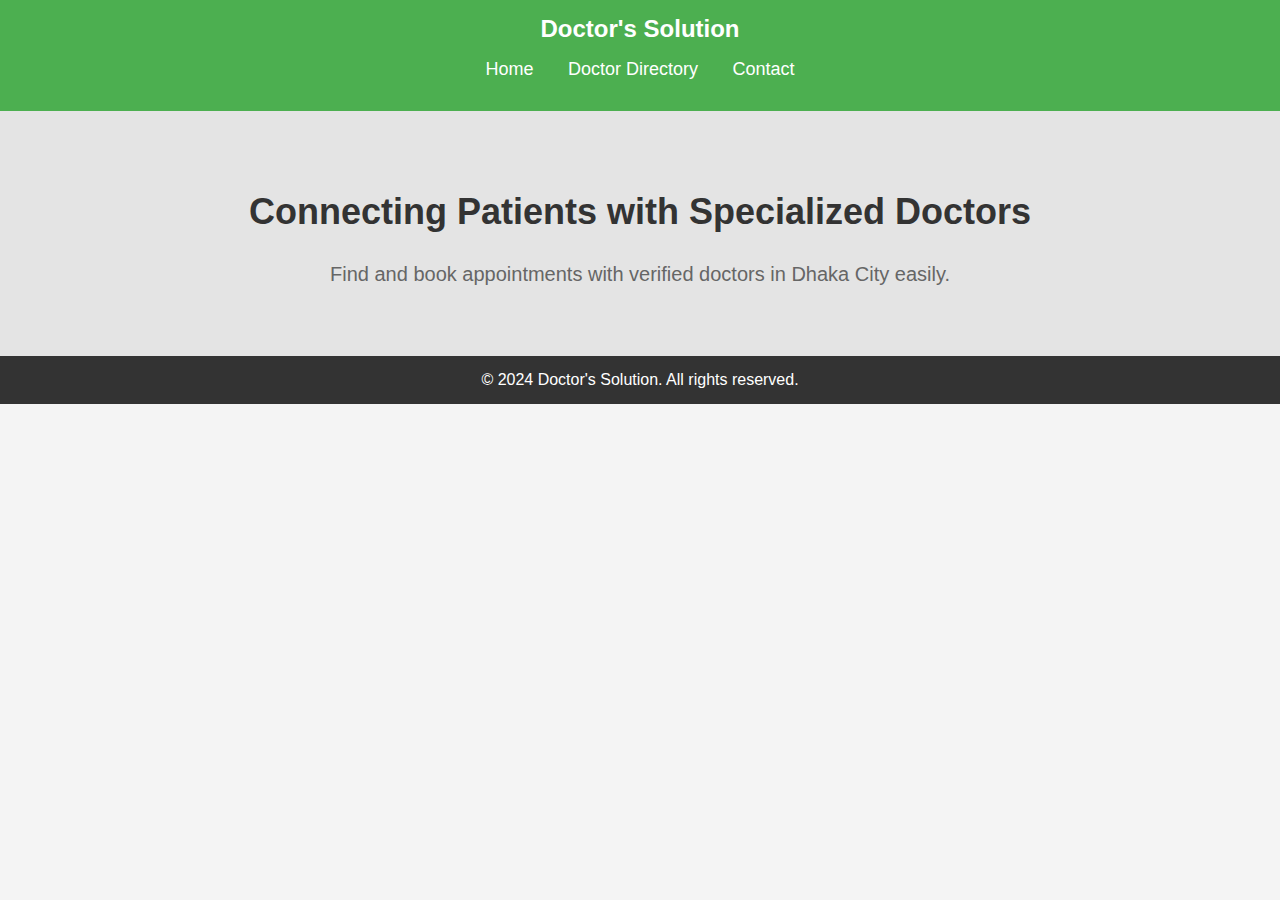
<file: index.html>
<!DOCTYPE html>
<html lang="en">
<head>
    <meta charset="UTF-8">
    <meta name="viewport" content="width=device-width, initial-scale=1.0">
    <title>Doctor's Solution</title>
    <link rel="stylesheet" href="style.css">
</head>
<body>
    <header>
        <div class="logo">
            <h1>Doctor's Solution</h1>
        </div>
        <nav>
            <ul>
                <li><a href="index.html">Home</a></li>
                <li><a href="doctors.html">Doctor Directory</a></li>
                <li><a href="contact.html">Contact</a></li>
            </ul>
        </nav>
    </header>

    <section class="hero">
        <h2>Connecting Patients with Specialized Doctors</h2>
        <p>Find and book appointments with verified doctors in Dhaka City easily.</p>
    </section>

    <footer>
        <p>&copy; 2024 Doctor's Solution. All rights reserved.</p>
    </footer>
</body>
</html>
</file>
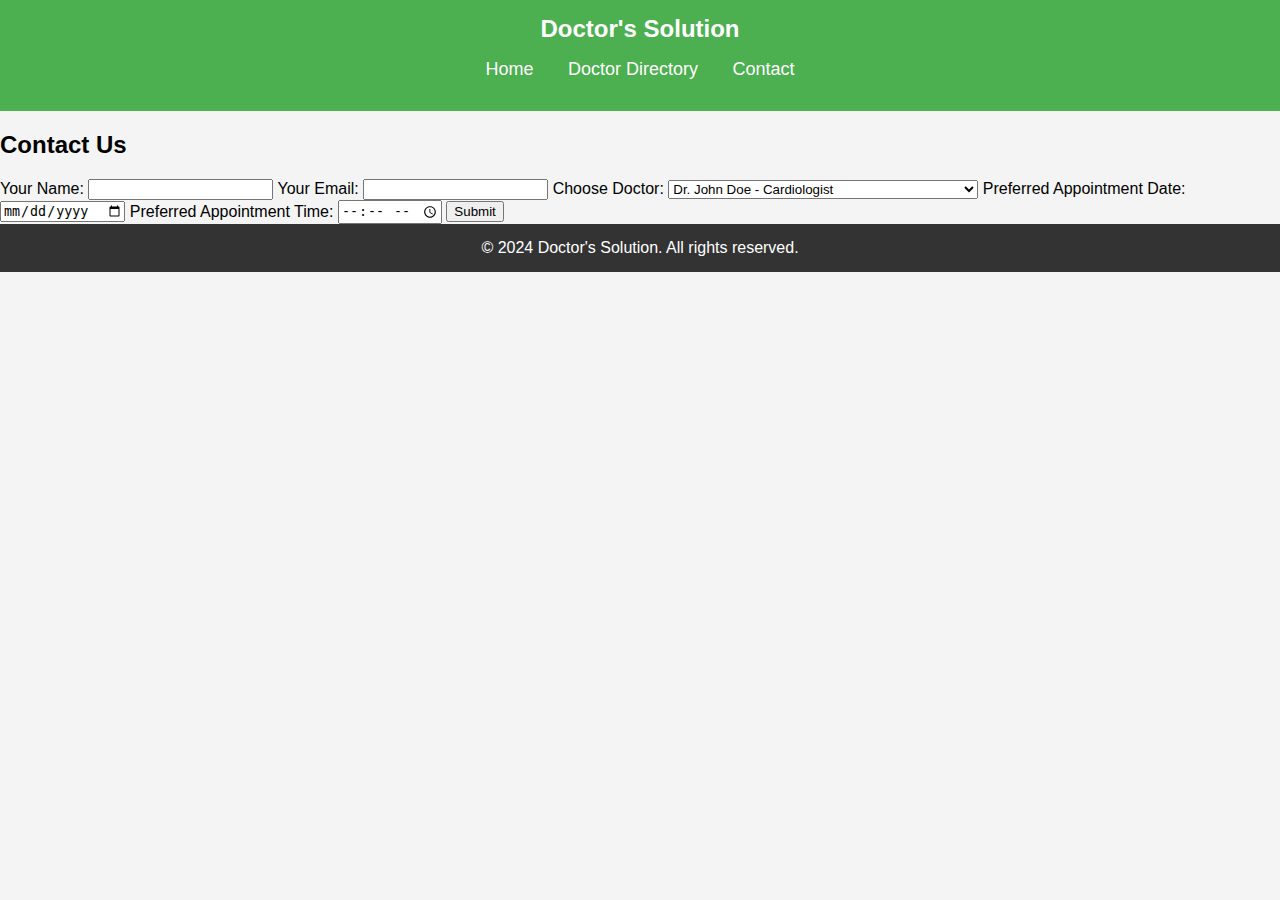
<file: contact.html>
<!DOCTYPE html>
<html lang="en">
<head>
    <meta charset="UTF-8">
    <meta name="viewport" content="width=device-width, initial-scale=1.0">
    <title>Contact</title>
    <link rel="stylesheet" href="style.css">
</head>
<body>
    <header>
        <div class="logo">
            <h1>Doctor's Solution</h1>
        </div>
        <nav>
            <ul>
                <li><a href="index.html">Home</a></li>
                <li><a href="doctors.html">Doctor Directory</a></li>
                <li><a href="contact.html">Contact</a></li>
            </ul>
        </nav>
    </header>

    <section class="contact-form">
        <h2>Contact Us</h2>
        <form action="send_email.php" method="POST">
            <label for="name">Your Name:</label>
            <input type="text" id="name" name="name" required>

            <label for="email">Your Email:</label>
            <input type="email" id="email" name="email" required>

            <label for="doctor">Choose Doctor:</label>
            <select id="doctor" name="doctor" required>
                <option value="Dr. John Doe">Dr. John Doe - Cardiologist</option>
                <option value="Dr. Jane Smith">Dr. Jane Smith - Dermatologist</option>
                <option value="Dr. Mahmudul Hasan">Dr. Mahmudul Hasan - Orthopedic Surgeon</option>
                <option value="Dr. Nusrat Jahan">Dr. Nusrat Jahan - Pediatrician</option>
                <option value="Dr. Ahsanul Islam">Dr. Ahsanul Islam - General Medicine</option>
                <option value="Dr. Fahad Khan">Dr. Fahad Khan - Neurologist</option>
                <option value="Dr. Shamsul Alam">Dr. Shamsul Alam - Gastroenterologist</option>
                <option value="Dr. Sultana Zaman">Dr. Sultana Zaman - Obstetrician & Gynecologist</option>
                <option value="Dr. Md. Rashedul Alam">Dr. Md. Rashedul Alam - Urologist</option>
                <option value="Dr. Tanveer Hasan">Dr. Tanveer Hasan - Ophthalmologist</option>
            </select>

            <label for="date">Preferred Appointment Date:</label>
            <input type="date" id="date" name="date" required>

            <label for="time">Preferred Appointment Time:</label>
            <input type="time" id="time" name="time" required>

            <button type="submit" class="btn">Submit</button>
        </form>
    </section>

    <footer>
        <p>&copy; 2024 Doctor's Solution. All rights reserved.</p>
    </footer>
</body>
</html>
</file>
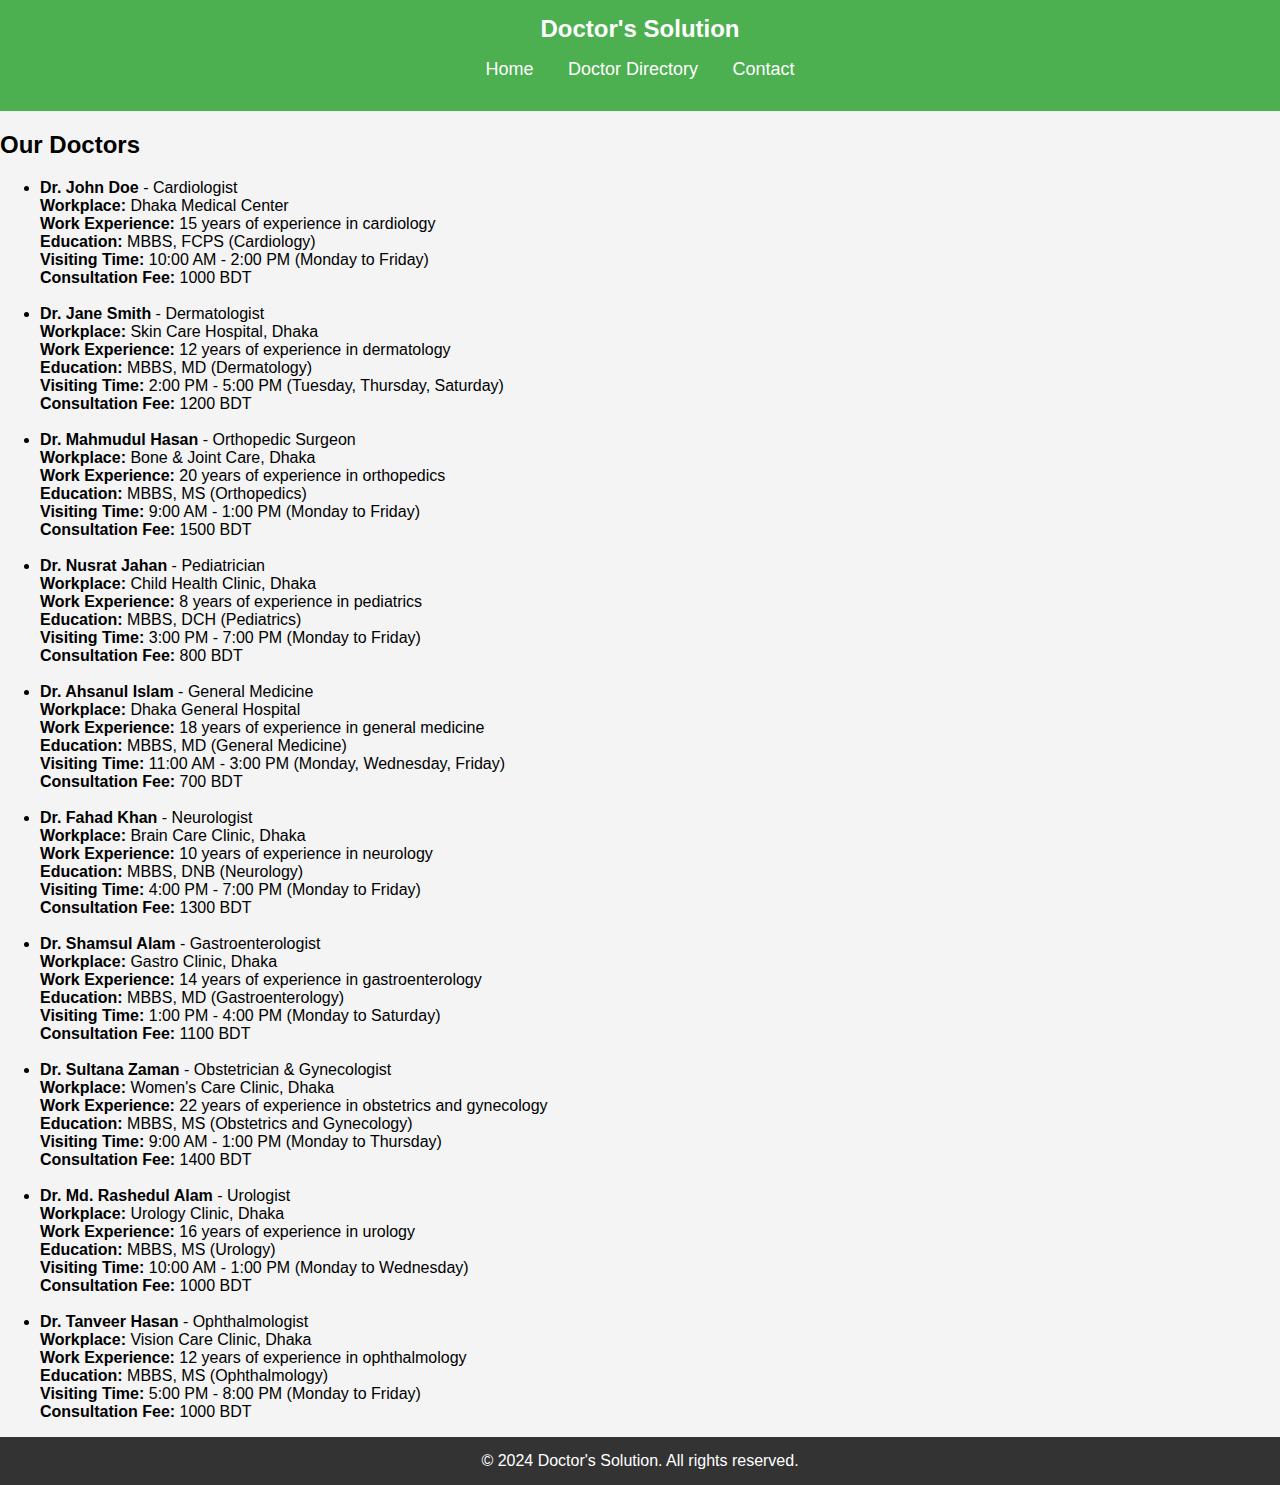
<file: doctors.html>
<!DOCTYPE html>
<html lang="en">
<head>
    <meta charset="UTF-8">
    <meta name="viewport" content="width=device-width, initial-scale=1.0">
    <title>Doctor Directory</title>
    <link rel="stylesheet" href="style.css">
</head>
<body>
    <header>
        <div class="logo">
            <h1>Doctor's Solution</h1>
        </div>
        <nav>
            <ul>
                <li><a href="index.html">Home</a></li>
                <li><a href="doctors.html">Doctor Directory</a></li>
                <li><a href="contact.html">Contact</a></li>
            </ul>
        </nav>
    </header>

    <section class="doctor-directory">
        <h2>Our Doctors</h2>
        <ul>
            <!-- Doctor 1 -->
            <li>
                <strong>Dr. John Doe</strong> - Cardiologist<br>
                <strong>Workplace:</strong> Dhaka Medical Center<br>
                <strong>Work Experience:</strong> 15 years of experience in cardiology<br>
                <strong>Education:</strong> MBBS, FCPS (Cardiology)<br>
                <strong>Visiting Time:</strong> 10:00 AM - 2:00 PM (Monday to Friday)<br>
                <strong>Consultation Fee:</strong> 1000 BDT
            </li><br>
            
            <!-- Doctor 2 -->
            <li>
                <strong>Dr. Jane Smith</strong> - Dermatologist<br>
                <strong>Workplace:</strong> Skin Care Hospital, Dhaka<br>
                <strong>Work Experience:</strong> 12 years of experience in dermatology<br>
                <strong>Education:</strong> MBBS, MD (Dermatology)<br>
                <strong>Visiting Time:</strong> 2:00 PM - 5:00 PM (Tuesday, Thursday, Saturday)<br>
                <strong>Consultation Fee:</strong> 1200 BDT
            </li><br>
            
            <!-- Doctor 3 -->
            <li>
                <strong>Dr. Mahmudul Hasan</strong> - Orthopedic Surgeon<br>
                <strong>Workplace:</strong> Bone & Joint Care, Dhaka<br>
                <strong>Work Experience:</strong> 20 years of experience in orthopedics<br>
                <strong>Education:</strong> MBBS, MS (Orthopedics)<br>
                <strong>Visiting Time:</strong> 9:00 AM - 1:00 PM (Monday to Friday)<br>
                <strong>Consultation Fee:</strong> 1500 BDT
            </li><br>
            
            <!-- Doctor 4 -->
            <li>
                <strong>Dr. Nusrat Jahan</strong> - Pediatrician<br>
                <strong>Workplace:</strong> Child Health Clinic, Dhaka<br>
                <strong>Work Experience:</strong> 8 years of experience in pediatrics<br>
                <strong>Education:</strong> MBBS, DCH (Pediatrics)<br>
                <strong>Visiting Time:</strong> 3:00 PM - 7:00 PM (Monday to Friday)<br>
                <strong>Consultation Fee:</strong> 800 BDT
            </li><br>
            
            <!-- Doctor 5 -->
            <li>
                <strong>Dr. Ahsanul Islam</strong> - General Medicine<br>
                <strong>Workplace:</strong> Dhaka General Hospital<br>
                <strong>Work Experience:</strong> 18 years of experience in general medicine<br>
                <strong>Education:</strong> MBBS, MD (General Medicine)<br>
                <strong>Visiting Time:</strong> 11:00 AM - 3:00 PM (Monday, Wednesday, Friday)<br>
                <strong>Consultation Fee:</strong> 700 BDT
            </li><br>
            
            <!-- Doctor 6 -->
            <li>
                <strong>Dr. Fahad Khan</strong> - Neurologist<br>
                <strong>Workplace:</strong> Brain Care Clinic, Dhaka<br>
                <strong>Work Experience:</strong> 10 years of experience in neurology<br>
                <strong>Education:</strong> MBBS, DNB (Neurology)<br>
                <strong>Visiting Time:</strong> 4:00 PM - 7:00 PM (Monday to Friday)<br>
                <strong>Consultation Fee:</strong> 1300 BDT
            </li><br>
            
            <!-- Doctor 7 -->
            <li>
                <strong>Dr. Shamsul Alam</strong> - Gastroenterologist<br>
                <strong>Workplace:</strong> Gastro Clinic, Dhaka<br>
                <strong>Work Experience:</strong> 14 years of experience in gastroenterology<br>
                <strong>Education:</strong> MBBS, MD (Gastroenterology)<br>
                <strong>Visiting Time:</strong> 1:00 PM - 4:00 PM (Monday to Saturday)<br>
                <strong>Consultation Fee:</strong> 1100 BDT
            </li><br>
            
            <!-- Doctor 8 -->
            <li>
                <strong>Dr. Sultana Zaman</strong> - Obstetrician & Gynecologist<br>
                <strong>Workplace:</strong> Women's Care Clinic, Dhaka<br>
                <strong>Work Experience:</strong> 22 years of experience in obstetrics and gynecology<br>
                <strong>Education:</strong> MBBS, MS (Obstetrics and Gynecology)<br>
                <strong>Visiting Time:</strong> 9:00 AM - 1:00 PM (Monday to Thursday)<br>
                <strong>Consultation Fee:</strong> 1400 BDT
            </li><br>
            
            <!-- Doctor 9 -->
            <li>
                <strong>Dr. Md. Rashedul Alam</strong> - Urologist<br>
                <strong>Workplace:</strong> Urology Clinic, Dhaka<br>
                <strong>Work Experience:</strong> 16 years of experience in urology<br>
                <strong>Education:</strong> MBBS, MS (Urology)<br>
                <strong>Visiting Time:</strong> 10:00 AM - 1:00 PM (Monday to Wednesday)<br>
                <strong>Consultation Fee:</strong> 1000 BDT
            </li><br>
            
            <!-- Doctor 10 -->
            <li>
                <strong>Dr. Tanveer Hasan</strong> - Ophthalmologist<br>
                <strong>Workplace:</strong> Vision Care Clinic, Dhaka<br>
                <strong>Work Experience:</strong> 12 years of experience in ophthalmology<br>
                <strong>Education:</strong> MBBS, MS (Ophthalmology)<br>
                <strong>Visiting Time:</strong> 5:00 PM - 8:00 PM (Monday to Friday)<br>
                <strong>Consultation Fee:</strong> 1000 BDT
            </li>
        </ul>
    </section>

    <footer>
        <p>&copy; 2024 Doctor's Solution. All rights reserved.</p>
    </footer>
</body>
</html>
</file>
<file: style.css>
/* Global Styles */
body {
    font-family: Arial, sans-serif;
    margin: 0;
    padding: 0;
    background-color: #f4f4f4;
}

header {
    background-color: #4CAF50;
    color: white;
    padding: 15px;
    text-align: center;
}

header .logo h1 {
    margin: 0;
    font-size: 24px;
}

header nav ul {
    list-style-type: none;
    padding: 0;
}

header nav ul li {
    display: inline;
    margin: 0 15px;
}

header nav ul li a {
    color: white;
    text-decoration: none;
    font-size: 18px;
}

.hero {
    background-color: #e4e4e4;
    padding: 50px;
    text-align: center;
}

.hero h2 {
    font-size: 36px;
    color: #333;
}

.hero p {
    font-size: 20px;
    color: #666;
}

footer {
    background-color: #333;
    color: white;
    text-align: center;
    padding: 15px;
}

footer p {
    margin: 0;
}
</file>
